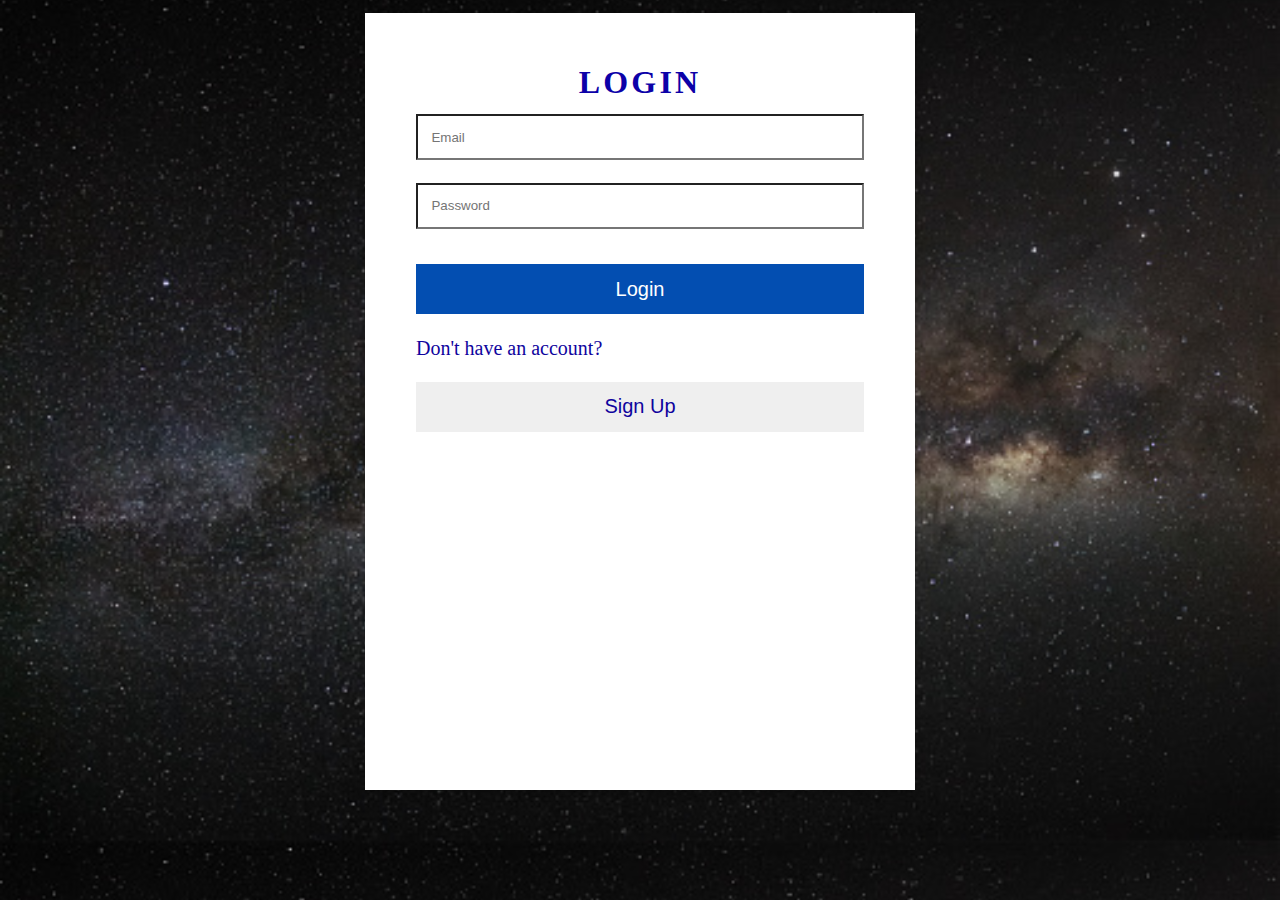
<file: SignUp.html>
<!DOCTYPE html>
<html lang="en">
<head>
    <meta charset="UTF-8">
    <meta http-equiv="X-UA-Compatible" content="IE=edge">
    <meta name="viewport" content="width=device-width, initial-scale=1.0">
    <title>Page Login</title>
    <link rel="stylesheet" href="signUp.css">
    <script src="./SignUp.js" defer></script>
</head>
<body>
    <div class="login-container">
        <div id="main">
            <h1>LOGIN</h1> 
            <input id="email" type="text" placeholder="Email"></input>    
            <input id="password" type="password" placeholder="Password"></input>
            <button id="submit">Login</button>
            <div class="textdiv"> Don't have an account?

            </div>
            <button id="sign-up">Sign Up</button>
        </div>

        <div id="create-acct">
            <h1>Create an Account</h1>
            <input id="email-signup" type="text" placeholder="Email *"></input>
            <input id="confirm-email-signup" type="email" placeholder="Confirm Email *"></input>
            <input id="password-signup" type="password" placeholder="Password *"></input>
            <input id="confirm-password-signup" type="password" placeholder="Confirm Password *"></input>
            <button id="create-acct-btn">Create Account</button>
            <button id="return-btn">Return to Login</button>
        </div>
    </div>
</body>
</html>
</file>
<file: signUp.css>
*{
    margin: 0;
    padding: 0;
}

body{
    background-image: url(Pic-1.jpg);
    background-size: cover;
    background-position: center;
}

.login-container {
    background-color:rgb(255, 255, 255);
    padding: 4%;
    box-shadow: 0 4px 8px 0 rgba(0,0,0,0.2);
    width: 35vw;
    margin: auto;
    height: 75vh;
    margin-top: 1%;
    margin-bottom: 3%;
  }


  h1 {
    margin-bottom: 3%;
    text-align: center;
    font-family: algerian;
    color: #0c01a8;
    letter-spacing: 0.1em;
  }

  .textdiv {
    margin-top: 5%;
    margin-bottom: 5%;
    width: 100%;
    text-align: left;
    font-size: 20px;
    color: rgb(15, 4, 158);
  }

  input {
    margin-bottom: 5%;
    width: 100%;
    background: none;
    box-sizing: border-box
    ;
  }
  
  input:last-of-type {
    margin-bottom: 3%;
    width: 100%;
  }
  
  input, button {
    padding: 3%;
    width: 100%;
  }

  #submit, #create-acct-btn {
    background-color: #034eb1;
    color: white;
    border: none;
    margin-top: 5%;
    transition: 0.5s;
    font-size: 20px;
  }
  
  button:hover {
    cursor: pointer;
    opacity: 0.8;
    transition: 0.3s;
  }
  
  #sign-up {
    border: none;
    font-size: 20px;
    color: rgb(15, 4, 158);
  }

  #create-acct {
    display: none;
  }
  
  #return-btn {
    background: none;
    color: rgb(110, 9, 243);
    text-decoration: underline;
    border: none;
    margin-top: 3%;
    font-size: 20px;
  }
</file>
